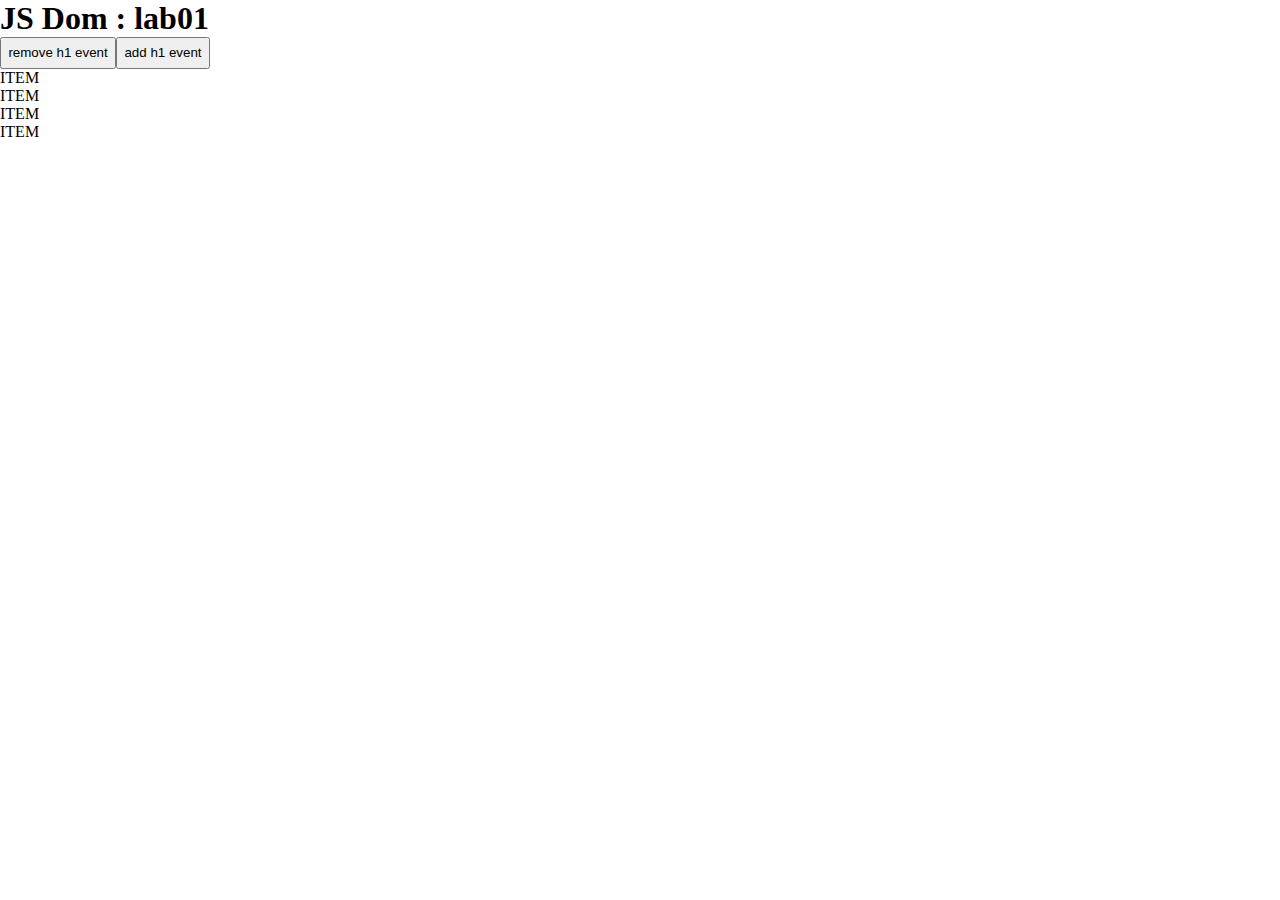
<file: lab01/index.html>
<!DOCTYPE html>
<html lang="en">
<head>
  <meta charset="UTF-8">
  <meta name="viewport" content="width=device-width, initial-scale=1.0">
  <link rel="stylesheet" href="./styles.css">
  <title>Dom - lab01</title>
</head>
<body>
  <h1>JS Dom : lab01</h1>
  <div class="container">
    <!-- comment... -->
    <p id="para1" class="item item01" data-title="Codecamp" data-order-id="or0001">ITEM</p>
    <p class="item item02">ITEM</p>
    <p class="item item03">ITEM</p>
    <p class="item item04">ITEM</p>
  </div>
  <script src="./main.js"></script>
</body>
</html>
</file>
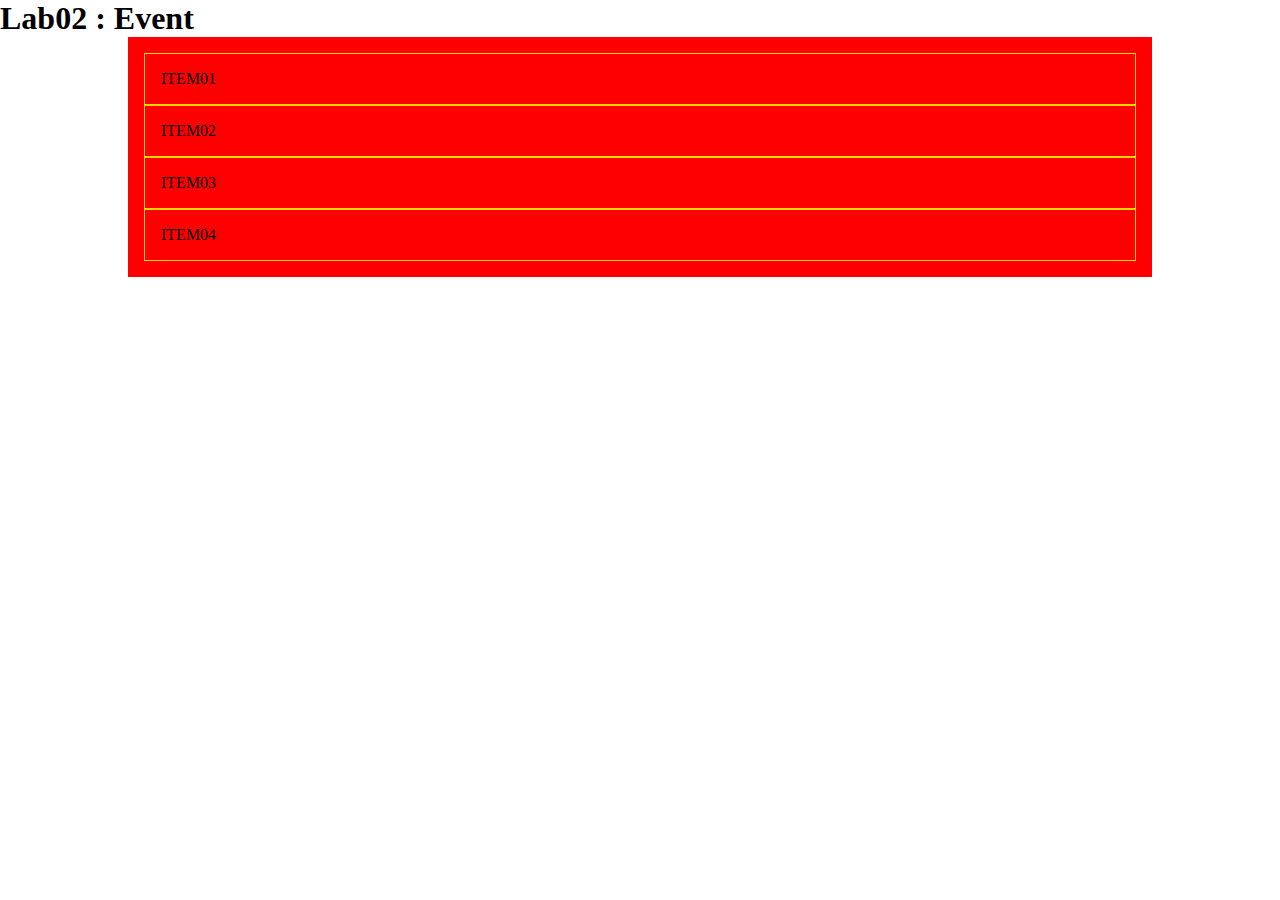
<file: lab02/index.html>
<!DOCTYPE html>
<html lang="en">
<head>
  <meta charset="UTF-8">
  <meta name="viewport" content="width=device-width, initial-scale=1.0">
  <link rel="stylesheet" href="./styles.css">
  <title>lab02 : event</title>
</head>
<body>
  <h1>Lab02 : Event</h1>
  <main>
    <div class="container">
      <div class="item01">ITEM01</div>
      <div class="item02">ITEM02</div>
      <div class="item03">ITEM03</div>
      <div class="item04">ITEM04</div>
    </div>
  </main>

  <script src="./main.js"></script>
</body>
</html>
</file>
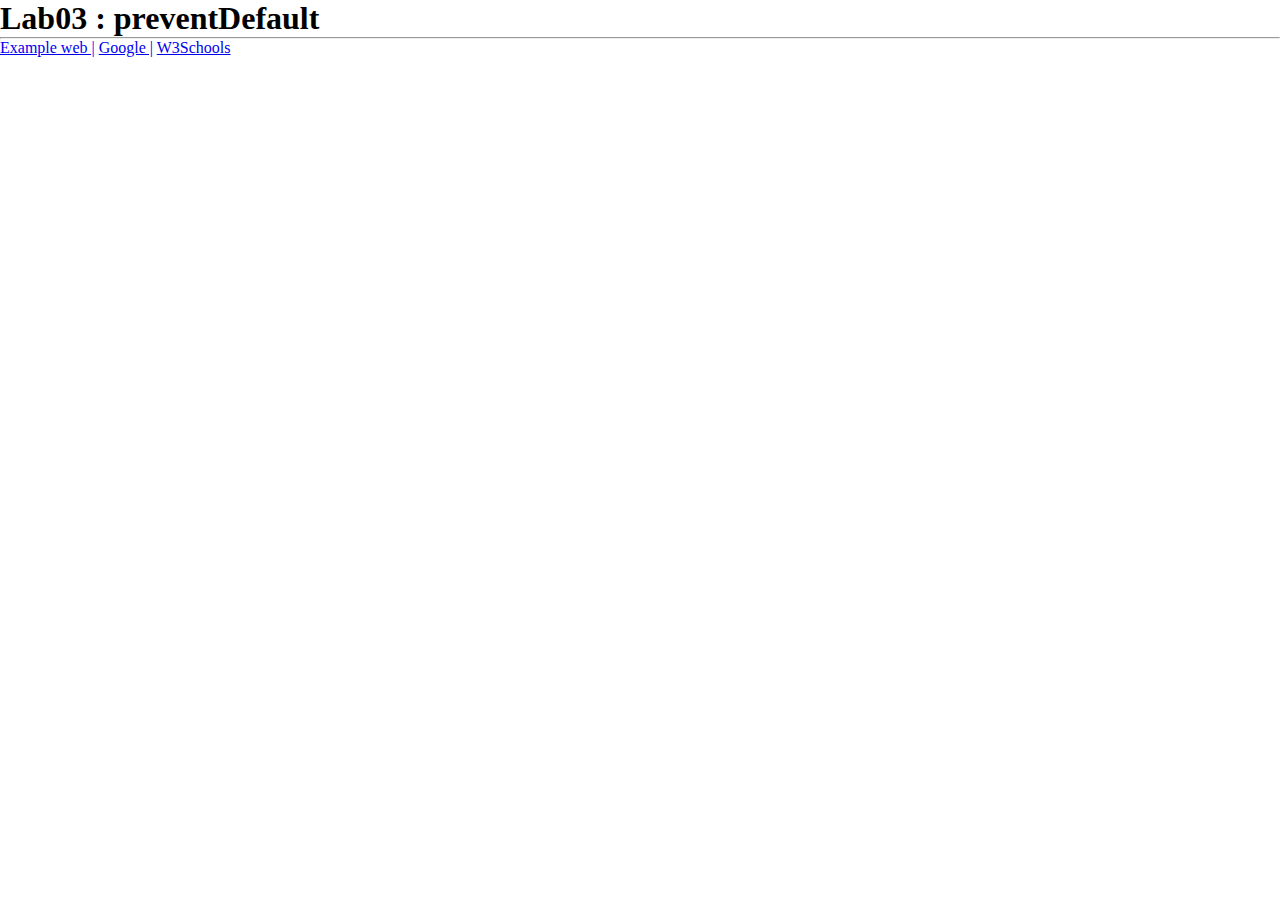
<file: lab03/index.html>
<!DOCTYPE html>
<html lang="en">
<head>
  <meta charset="UTF-8">
  <meta name="viewport" content="width=device-width, initial-scale=1.0">
  <link rel="stylesheet" href="./styles.css">
  <title>Lab03 : preventDefault</title>
</head>
<body>
  <h1>Lab03 : preventDefault</h1>
  <hr>
  <nav>
    <a href="https://www.example.com">Example web |</a>
    <a href="https://www.google.com">Google |</a>
    <a href="https://www.w3schools.com">W3Schools</a>
  </nav>

  <script src="./main.js"></script>
</body>
</html>
</file>
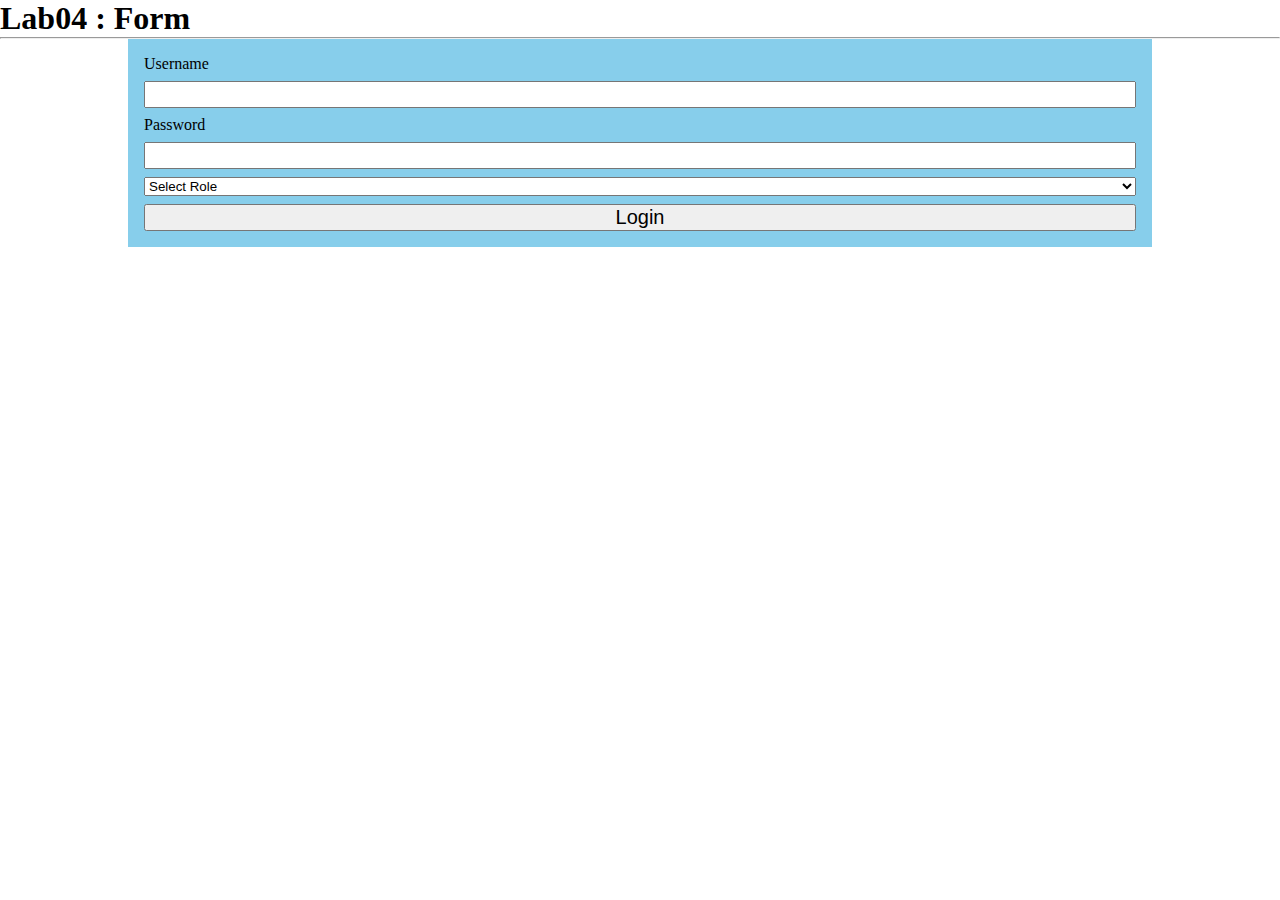
<file: lab04/index.html>
<!DOCTYPE html>
<html lang="en">
<head>
  <meta charset="UTF-8">
  <meta name="viewport" content="width=device-width, initial-scale=1.0">
  <link rel="stylesheet" href="./styles.css">
  <title>Lab04 : Form</title>
</head>
<body>
  <h1>Lab04 : Form</h1>
  <hr>
  <form class="login-form">
    <label for="username">Username</label>
    <input type="text" id="username">
    <label for="password">Password</label>
    <input type="text" id="password">
    <select name="role" id="role">
      <option value="" selected disabled>Select Role</option>
      <option value="buyer">Buyer</option>
      <option value="seller">Seller</option>
      <option value="visitor">Visitor</option>
    </select>
    <input type="submit" value="Login">
  </form>

  <script src="./main.js"></script>
</body>
</html>
</file>
<file: lab01/styles.css>
* {
  box-sizing: border-box;
  margin: 0;
  padding: 0;
}
.hilight {
  color: white;
  background: blue;
}
</file>
<file: lab02/styles.css>
* {
  box-sizing: border-box;
  margin: 0;
  padding: 0;
}

.container {
  width: 80%;
  margin: auto;
  padding: 1rem;
  background: red;
}

.container > * {
  border: 1px solid gold;
  padding: 1rem;
}
</file>
<file: lab03/styles.css>
* {
  box-sizing: border-box;
  margin: 0;
  padding: 0;
}
</file>
<file: lab04/styles.css>
* {
  box-sizing: border-box;
  margin: 0;
  padding: 0;
}
.login-form {
  width: 80%;
  background: skyblue;
  margin: auto;
  padding: 1rem;
  display:flex;
  flex-direction: column;
  gap: 0.5rem;
}
.login-form > input {
  font-size: 20px;
}
</file>
